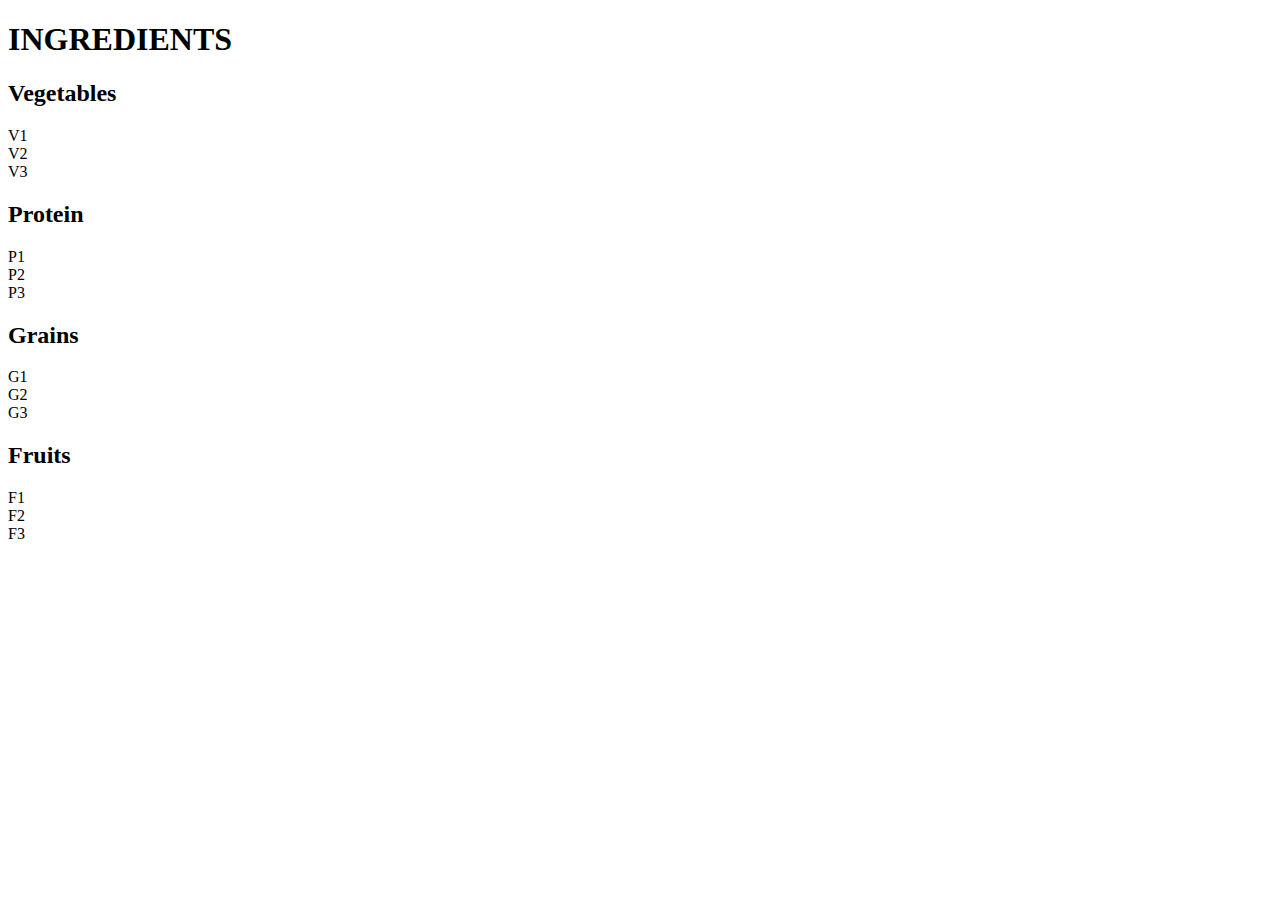
<file: templates/selector-test.html>
<!DOCTYPE html>
<html lang="en">
<head>
    <meta charset="UTF-8">
    <meta name="viewport" content="width=device-width, initial-scale=1.0">
    <title>Selector-test</title>
</head>
<body>
    <h1>INGREDIENTS</h1>

    <h2>Vegetables</h2>
    <div>V1</div>
    <div>V2</div>
    <div>V3</div>

    <h2>Protein</h2>
    <div>P1</div>
    <div>P2</div>
    <div>P3</div>

    <h2>Grains</h2>
    <div>G1</div>
    <div>G2</div>
    <div>G3</div>

    <h2>Fruits</h2>
    <div>F1</div>
    <div>F2</div>
    <div>F3</div>

</body>
</html>
</file>
